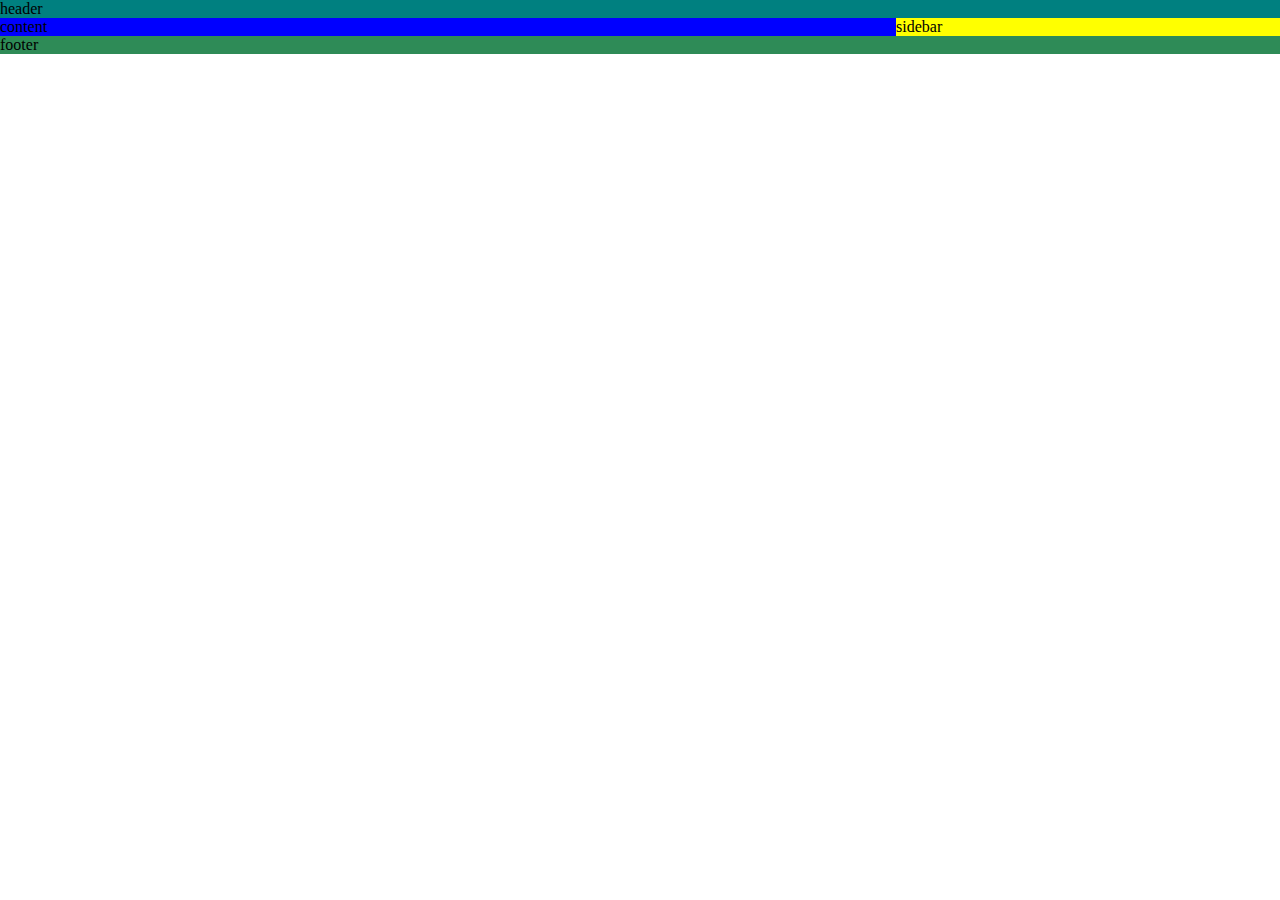
<file: index.html>
<html>
  <head>
    <title>website title</title>
    <style>
      body {
        margin: 0;
        padding: 0;
      }
      header {
        background: teal;

      }
      .content-box {
        backg;round: red;
      }
      .content-box .content {
        background: blue;
        width: 70%;
        float: left;

      }
      .content-box aside {
        background: yellow;
        width: 30%;
        float: right;
      }
      footer {
        background: seagreen;
      }
    </style>
  </head>
  <body>
    <header>header</header>
    <div class="content-box">
      <div class="content">content</div>
      <aside>sidebar</aside>
    </div>
    <footer>footer</footer>
  </body>
</html>
</file>
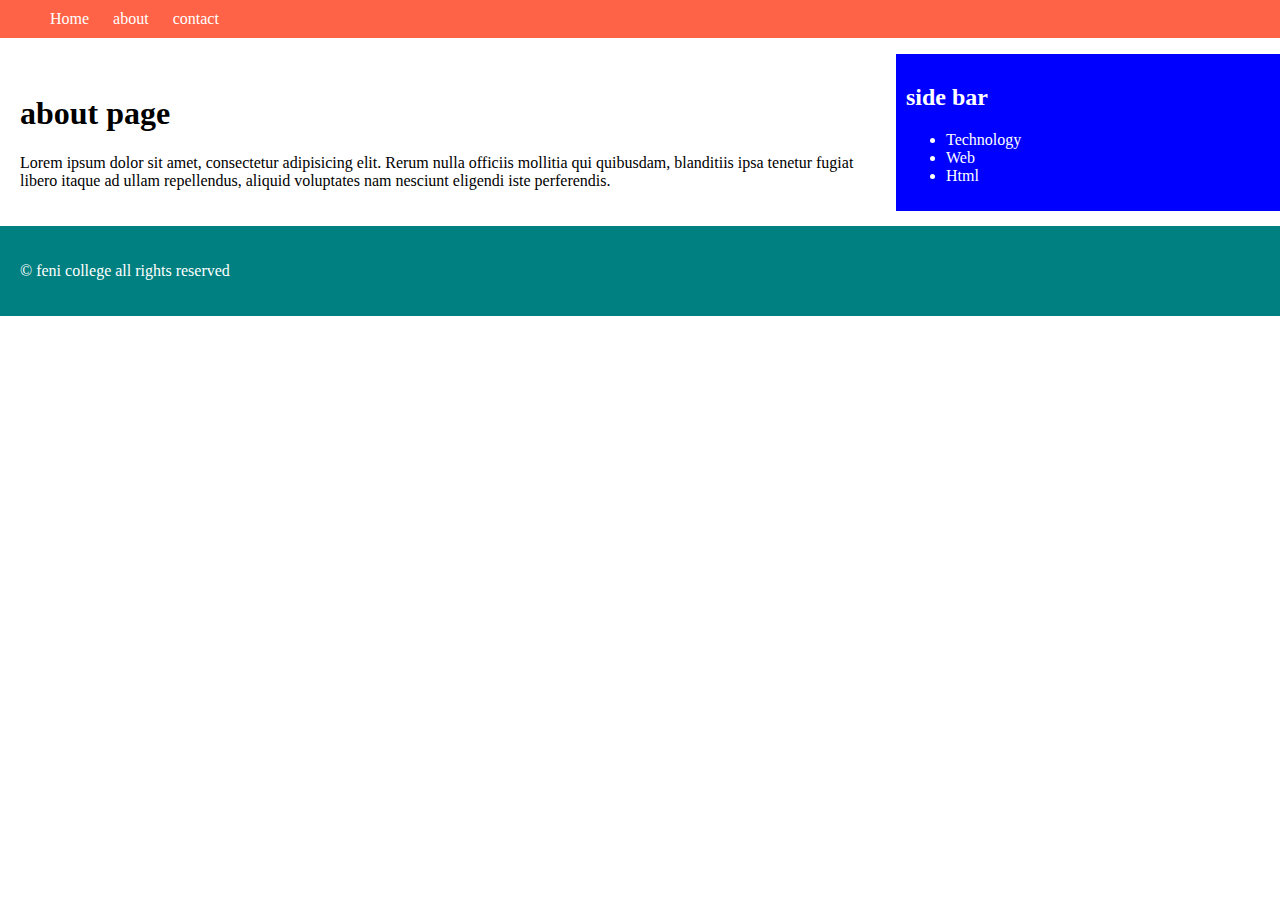
<file: about.html>
<html>
  <head>
    <title>my website</title>
    <link rel="stylesheet" href="style.css">
  </head>
  <body>
    <header>
      <ul>
        <li><a href="index.html">Home</a></li>
        <li><a href="about.html">about</a></li>
        <li><a href="contact.html">contact</a></li>
      </ul>
    </header>
    <div class="content-box">
      <div class="content">
        <article>
          <h1>about page</h1>
          <p>Lorem ipsum dolor sit amet, consectetur adipisicing elit. Rerum nulla officiis mollitia qui quibusdam, blanditiis ipsa tenetur fugiat libero itaque ad ullam repellendus, aliquid voluptates nam nesciunt eligendi iste perferendis.</p>
        </article>
      </div>
      <aside>
        <h2>side bar</h2>
        <ul>
          <li>Technology</li>
          <li>Web</li>
          <li>Html</li>
        </ul>
      </aside>
    </div>
    <footer>
      <p>&copy; feni college all rights reserved</p>
    </footer>
  </body>
</html>
</file>
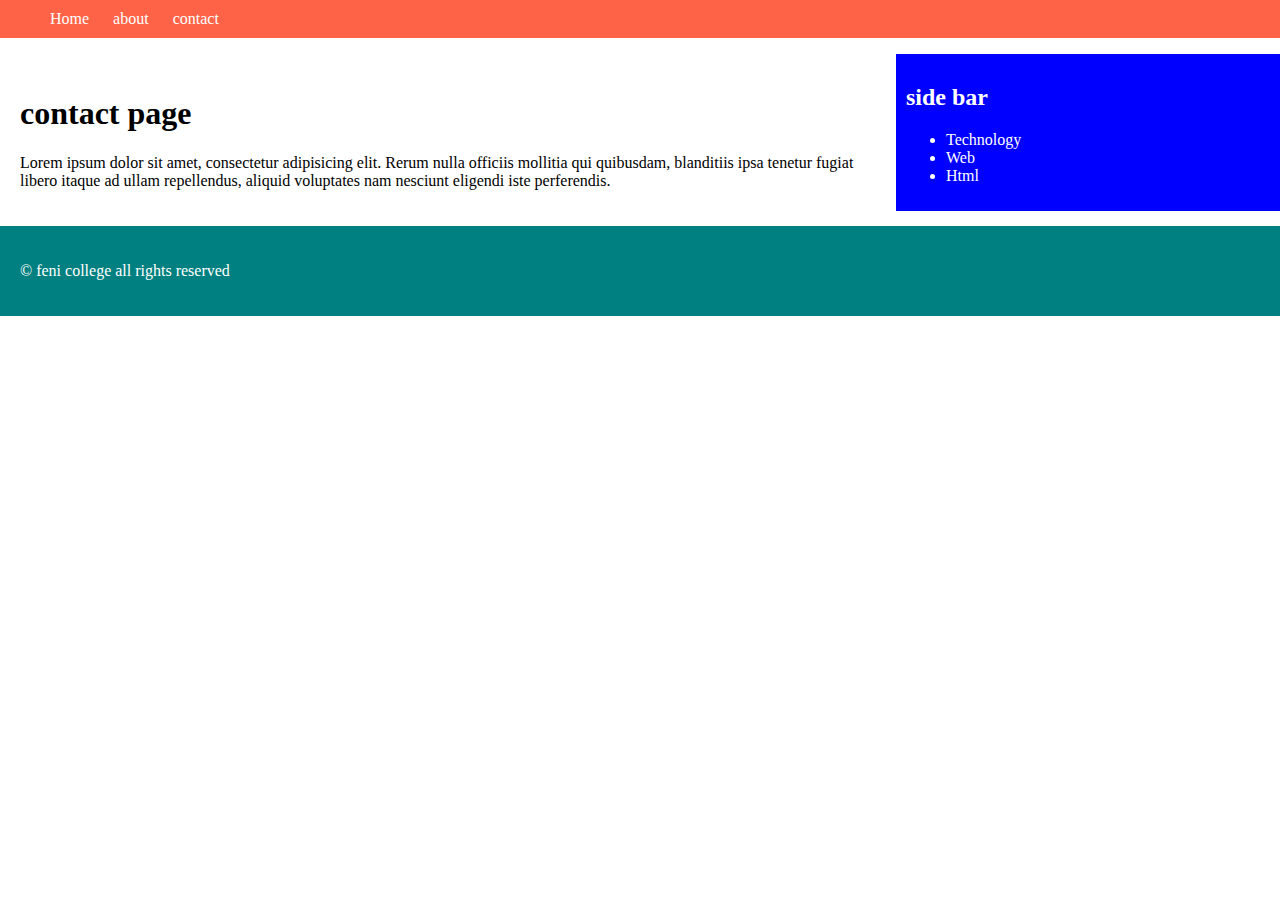
<file: contact.html>
<html>
  <head>
    <title>my website</title>
    <link rel="stylesheet" href="style.css">
  </head>
  <body>
    <header>
      <ul>
        <li><a href="index.html">Home</a></li>
        <li><a href="about.html">about</a></li>
        <li><a href="contact.html">contact</a></li>
      </ul>
    </header>
    <div class="content-box">
      <div class="content">
        <article>
          <h1>contact page</h1>
          <p>Lorem ipsum dolor sit amet, consectetur adipisicing elit. Rerum nulla officiis mollitia qui quibusdam, blanditiis ipsa tenetur fugiat libero itaque ad ullam repellendus, aliquid voluptates nam nesciunt eligendi iste perferendis.</p>
        </article>
      </div>
      <aside>
        <h2>side bar</h2>
        <ul>
          <li>Technology</li>
          <li>Web</li>
          <li>Html</li>
        </ul>
      </aside>
    </div>
    <footer>
      <p>&copy; feni college all rights reserved</p>
    </footer>
  </body>
</html>
</file>
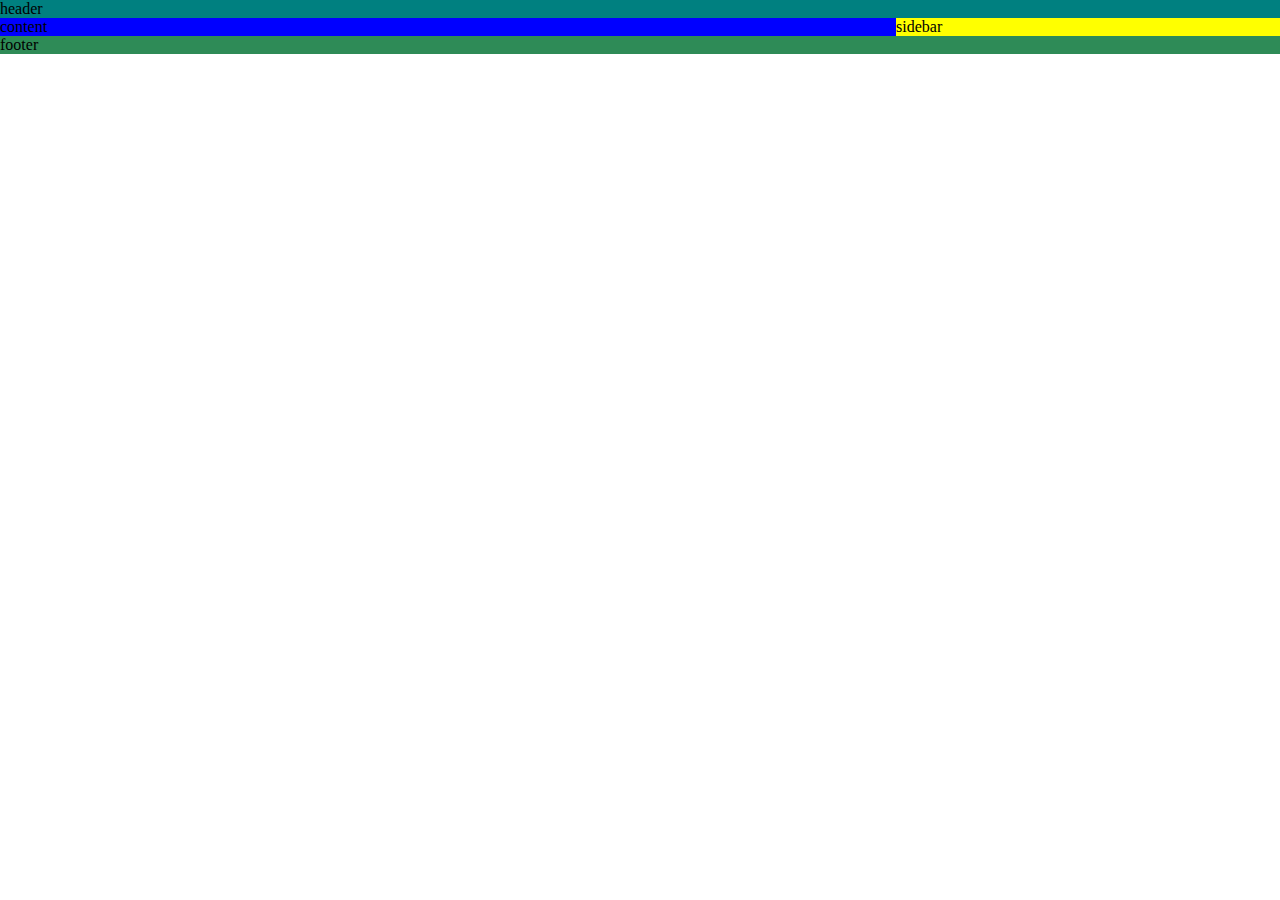
<file: simple.html>
<html>
  <head>
    <title>website title</title>
    <style>
      body {
        margin: 0;
        padding: 0;
      }
      header {
        background: teal;

      }
      .content-box {
        background: red;
      }
      .content-box .content {
        background: blue;
        width: 70%;
        float: left;

      }
      .content-box aside {
        background: yellow;
        width: 30%;
        float: right;
      }
      footer {
        background: seagreen;
      }
    </style>
  </head>
  <body>
    <header>header</header>
    <div class="content-box">
      <div class="content">content</div>
      <aside>sidebar</aside>
    </div>
    <footer>footer</footer>
  </body>
</html>
</file>
<file: style.css>
body {
  margin: 0;
  padding: 0;
}
header  {
  background: tomato;
  color: white;

}

header ul {

}
header ul li {
  display: inline-block;
  padding: 10px;
}

header ul li a {
  color: #fff;
  text-decoration: none;
}
header ul li a:hover {
  color: blue;
}

.content-box {

}
.content-box .content {
  width: 70%;
  float: left;
  padding: 20px;
  box-sizing: border-box;
}
.content-box aside {

  width: 30%;
  float: left;
  color: #fff;
  background: blue;
  padding: 10px;
  box-sizing: border-box;
}

footer {
  clear: both;
  background: teal;
  color: white;
  padding: 20px;
}
</file>
